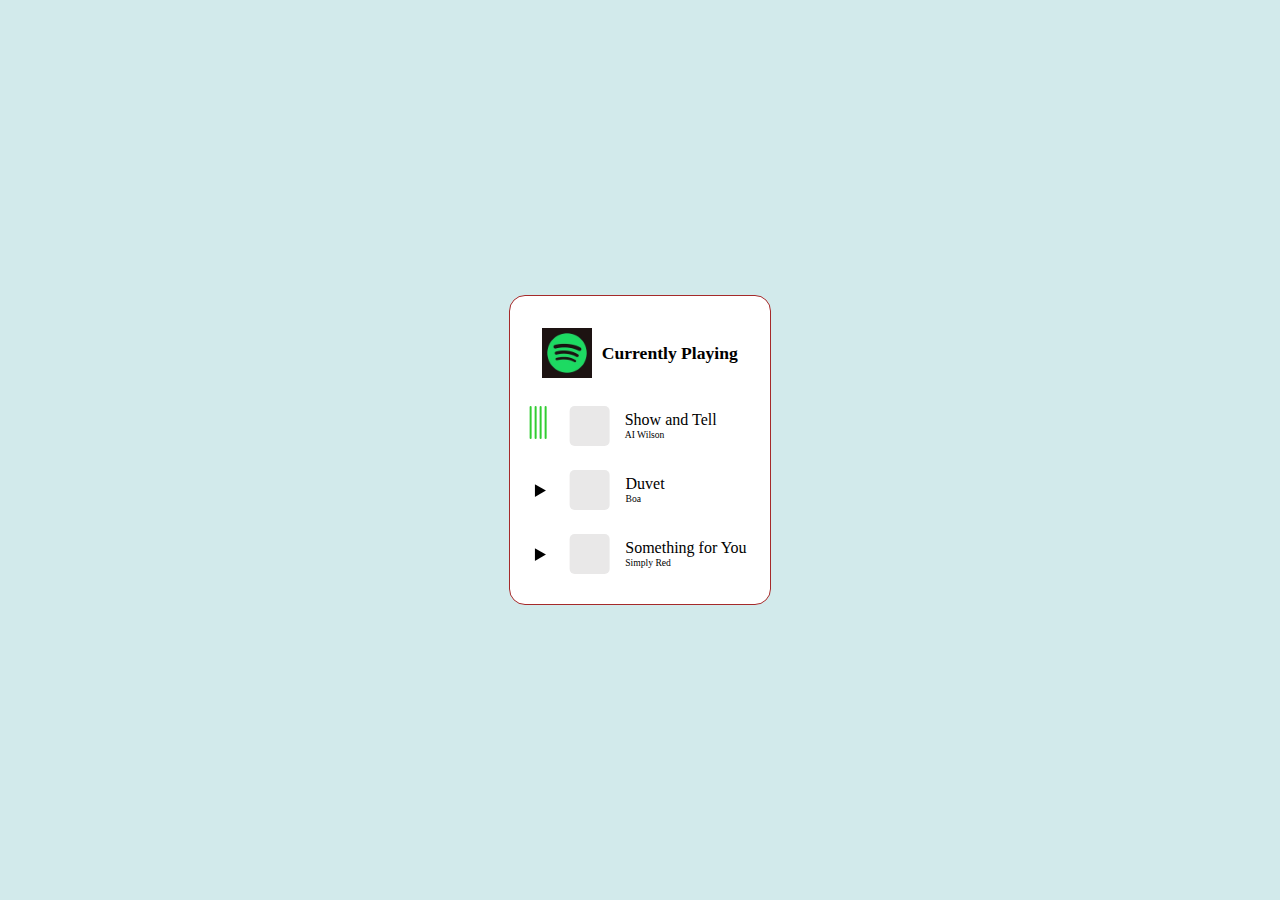
<file: Coding/Music Player/index.html>
<!DOCTYPE html>
<html lang="en">
<head>
    <meta charset="UTF-8">
    <meta name="viewport" content="width=device-width, initial-scale=1.0">
    <title>Music Player View</title>
    <link rel="stylesheet" href="style.css">
</head>
<body>
<div class="main">
    <div class="current_playing">
        <div class="spotify">
            <img src="spotify.jpg" alt="">
        </div>
        <p class="heading">
            Currently Playing
        </p>
    </div>
    <div class="loader">
        <div class="song">
            <p class="name">Show and Tell</p>
            <p class="artist">AI Wilson</p>
        </div>
        <div class="album_cover"></div>
        <div class="loading">
            <div class="load"></div>
            <div class="load"></div>
            <div class="load"></div>
            <div class="load"></div>
        </div>
    </div>
    <div class="loader">
        <div class="song">
            <p class="name">Duvet</p>
            <p class="artist">Boa</p>
        </div>
        <div class="album_cover"></div>
        <div class="play"></div>
    </div>
    <div class="loader">
        <div class="song">
            <p class="name">Something for You</p>
            <p class="artist">Simply Red</p>
        </div>
        <div class="album_cover"></div>
        <div class="play"></div>
    </div>
</div>
</body>
</html>
</file>
<file: Coding/Music Player/style.css>
* {
    margin: 0;
    padding: 0;
    box-sizing: border-box;
}
body{
    align-items: center;
    justify-content: center;
    display: flex;
    height: 100vh;
    background: #d2eaeb;
}
.main {
    background-color: #fff;
    padding: 1em;
    padding-bottom: 1.1em;
    border-radius: 1em;
    margin: 1em;
    border: 1px solid brown;
}
.main:hover{
    background-color: #ede4d0;
    background-color: ;
}
.loader {
    display: flex;
    flex-direction: row;
    height: 4em;
    padding: 0.1em;
    transform: rotate(180deg);
    justify-content: right;
    border-radius: 10px;
    transition: .4s ease-in-out;
}
.current_playing{
    display: flex;
    margin: 1em;
}
.loader:hover {
    cursor: pointer;
    background-color: lightgray;
}
.spotify{
    width: 50px;
    height: 50px;
    margin-right: 0.6em;
}
.spotify img{
    height: 100%;
    width: 100%;
}
.current_playing{
    display: flex;
    align-items: center;
    justify-content: center;
}
.heading{
    color: #000;
    font-size: 1.1em;
    font-weight: bold;
    align-self: center;
}
.loading{
    display: flex;
    margin-top: 1em;
    margin-left: .3em;
}
.load:nth-child(1){
    animation-delay: .2s;
}
.load:nth-child(2){
    animation-delay: .4s;
}
.load:nth-child(3){
    animation-delay: .6s;
}
.play{
    position: relative;
    left: 0.35em;
    height: 1.6em;
    width: 1.6em;
    clip-path: polygon(50% 50%, 100% 50%, 75% 6.6%);
    background-color: #000;
    transform: rotate(-90deg);
    align-self: center;
    margin-top: 0.7em;
    justify-self: center;
}
.album_cover{
    position: relative;
    margin-right: 1em;
    height: 40px;
    width: 40px;
    background-color: rgb(233, 232, 232);
    align-self: center;
    border-radius: 5px;
}
.song{
    position: relative;
    transform: rotate(180deg);
    margin-right: 1em;
    color: #000;
    align-self: center;
}
.artist{
    font-size: .6em;
}
.load{
    width: 2px;
    height: 33px;
    background-color: limegreen;
    animation: 1s move6 infinite;
    border-radius: 5px;
    margin: 0.1em;
}
@keyframes move6{
    0%{
        height: 0.2em;
    }
    25%{
        height: 0.7em;
    }
    50%{
        height: 1.5em;
    }
    100%{
        height: 0.2em;
    }
}
</file>
